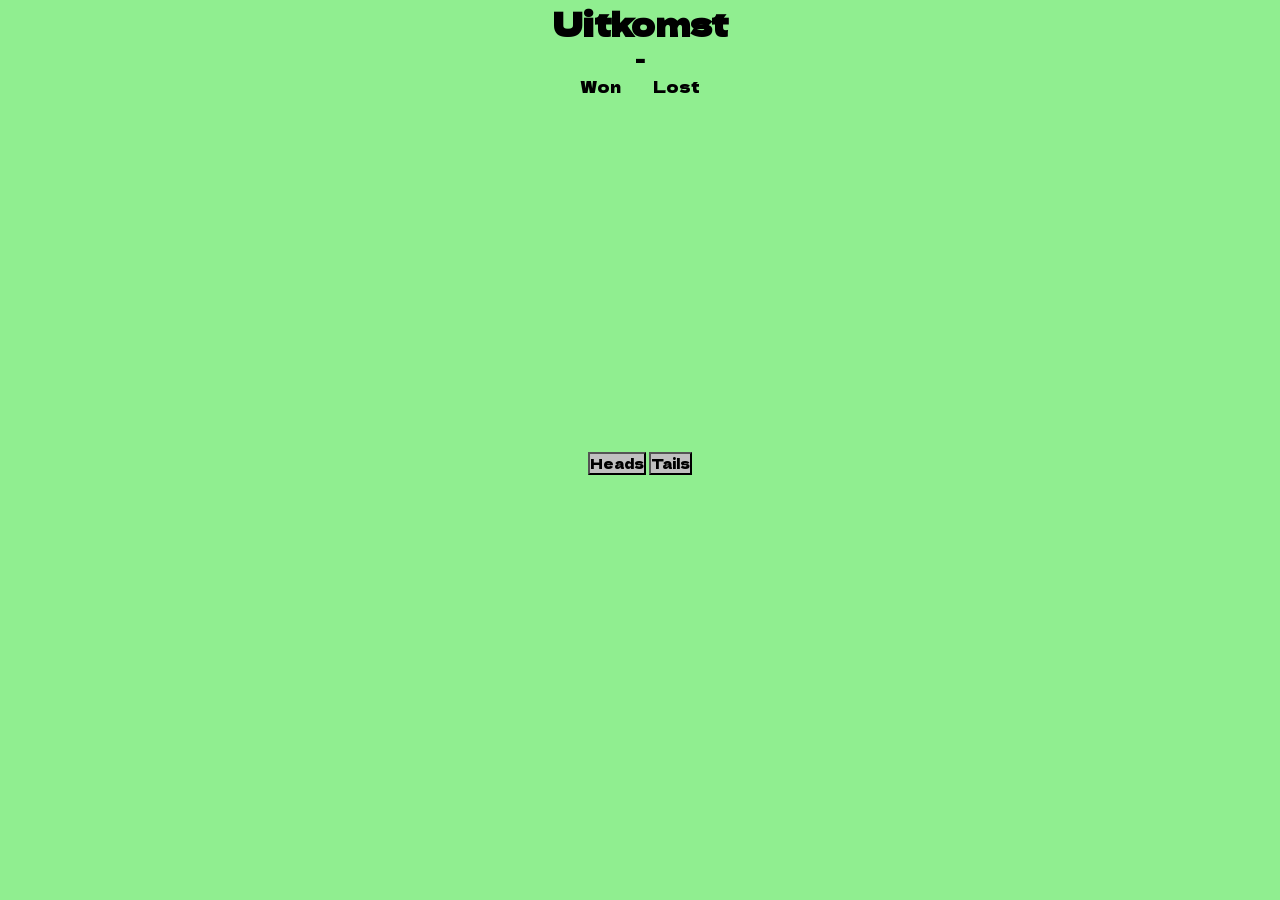
<file: index.html>
<!DOCTYPE html>
<html lang="en">

<head>
	<link rel="preconnect" href="https://fonts.googleapis.com">
	<link rel="preconnect" href="https://fonts.gstatic.com" crossorigin>
	<link href="https://fonts.googleapis.com/css2?family=Dela+Gothic+One&display=swap" rel="stylesheet">
	<meta charset="UTF-8" />
	<title>Heads or Tails</title>
	<link rel="stylesheet" href="./style.css" />
</head>

<body>
	<div id="scoreboard">
		<h1>Uitkomst</h1>
		<p id="feedback">-</p>
		<div>
			<div id="won">
				<p>Won</p>
				<p id="winCounter"></p>
			</div>
			<div id="lost">
				<p>Lost</p>
				<p id="loseCounter"></p>
			</div>
		</div>
	</div>
	<div id="buttons">
		<button id="heads">Heads</button>
		<button id="tails">Tails</button>
	</div>
	<script src="./script.js"></script>
</body>

</html>
</file>
<file: style.css>
* {
  background: lightgreen;
  font-family: 'Dela Gothic One', cursive;
  margin: 0;
  padding: 0;
  box-sizing: border-box;
}

#feedback {
  font-weight: 900;
  font-size: 1.2rem;
}

#buttons {
  position: absolute;
  left: 50%;
  top: 50%;
  transform: translate(-50%)
}
button {
  background-color: silver;
}
#scoreboard {
  width: 100%;
  text-align: center;
}

#scoreboard > div {
  display: flex;
  justify-content: center;
}

#won, #lost {
  margin: 0 1rem;
  
}
</file>
